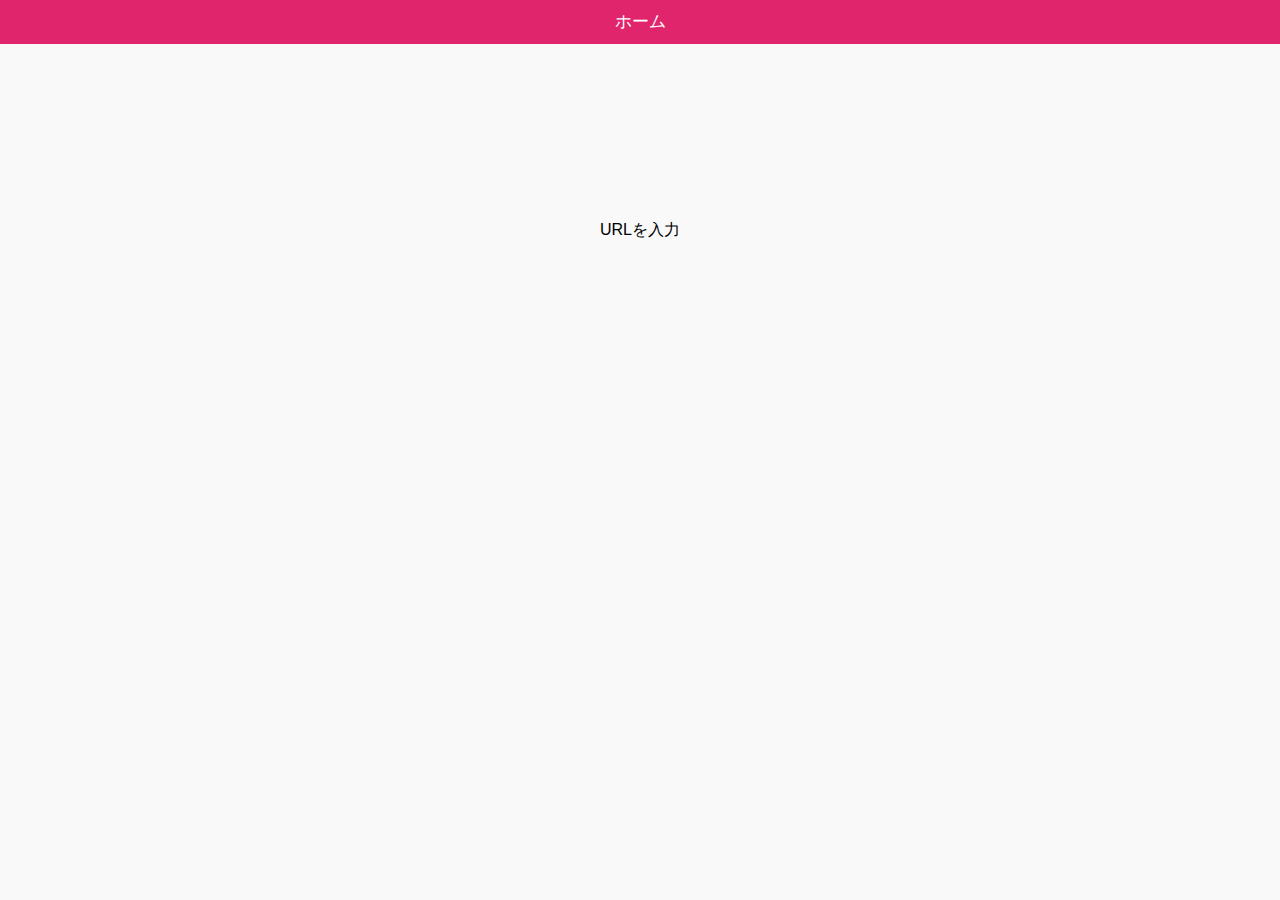
<file: www/index.html>
<!DOCTYPE HTML>
<html>
<head>
  <meta charset="utf-8">
  <meta name="viewport" content="width=device-width, initial-scale=1, maximum-scale=1, user-scalable=no">
  <meta http-equiv="Content-Security-Policy" content="default-src * data: gap: https://ssl.gstatic.com; style-src * 'unsafe-inline'; script-src * 'unsafe-inline' 'unsafe-eval'">
  <script src="components/loader.js"></script>
  <script src="lib/angular/angular.min.js"></script>
  <script src="lib/onsenui/js/onsenui.min.js"></script>
  <script src="lib/onsenui/js/angular-onsenui.min.js"></script>

  <link rel="stylesheet" href="components/loader.css">
  <link rel="stylesheet" href="lib/onsenui/css/onsenui.css">
  <link rel="stylesheet" href="lib/onsenui/css/onsen-css-components.css">
  <link rel="stylesheet" href="css/style.css">
  <script>
      //Onsen UIコンポーネントの読み込み
      ons.bootstrap();
      console.log('Onsen UIの読み込みが完了しました。')
      //nanaのURLを定義
      var nana = 'http://nana-music.com/sounds/'
      console.log('nanaのURLは "' + nana + '" です。');
      //URLダイアログの制御
      ons.bootstrap().controller('PageController', function() {
          this.nana_url = '';
          this.navigation = function() {
              if (!this.nana_url.indexOf(nana)) {
                  Input_URL.hide()
                  //読み込み中の表示をする
                  //myModal.show();
                  //view_nana.htmlの各要素を生成
                  
                  //view_nana.htmlを表示
                  myNavigator.pushPage("view_nana.html");
                  //myModal.hide();
              }
              else {
                  ons.notification.alert('nanaのURLを入力してください。');
                  console.log('nanaのページではありません。');
                  this.nana_url = '';
              }
          };
      });
      
      //view_nana.htmlの各要素を生成するサブルーチン
      this.generation =function() {
          
      };
      
  </script>
</head>

<body>
  <ons-navigator swipeable var="myNavigator" page="home.html"></ons-navigator>
  
  <ons-template id="home.html">
      <ons-page>
          <ons-toolbar>
              <div class="center" style="color: white">ホーム</div>
          </ons-toolbar>
          
          <div class="wrapper">
              <a ng-click="Input_URL.show()" class="btn6">URLを入力</a>
          </div>
          <ons-dialog var="Input_URL" ng-controller="PageController as page">
              <div style="text-align: center; padding: 10px;">
                  <p>
                      <ons-input id="nana_url" modifier="underbar" placeholder="楽曲のURL" float ng-model="page.nana_url"></ons-input>          
                  </p>
                  <p style="margin-top: 10px;">
                      <ons-button ng-click="page.navigation()" style="background: #e0256c">OK</ons-button>
                      <ons-button ng-click="Input_URL.hide()" modifier="quiet" style="color: #e0256c">CANCEL</ons-button>
                  </p>
              </div>
          </ons-dialog>
          
      </ons-page>
  </ons-template>
  
  <ons-template id="view_nana.html">
      <ons-page>
          <ons-toolbar style="background-color: #e0256c">
              <div class="left"><ons-back-button></ons-back-button></div>
              <div class="center" style="color: white">aaaaa</div>
          </ons-toolbar>
          <ons-speed-dial position="bottom right" direction="up">
              <ons-fab style="background-color: #e0256c">
                  <ons-icon icon="fa-bars"></ons-icon>
              </ons-fab>
              <ons-speed-dial-item style="background-color: #009688" ng-click="popover.show($event)">
                  <ons-icon icon="fa-download"></ons-icon>
              </ons-speed-dial-item>
              <ons-speed-dial-item style="background-color: #55acee" ng-click="popover.show($event)">
                  <ons-icon icon="fa-twitter"></ons-icon>
              </ons-speed-dial-item>
              <ons-speed-dial-item style="background-color: #ffd700" ng-click="popover.show($event)">
                  <ons-icon icon="fa-star"></ons-icon>
              </ons-speed-dial-item>
          </ons-speed-dial>
      </ons-page>
  </ons-template>
  
  <ons-modal var="myModal" direction="up">
      <div style="text-align: center;">
          <ons-progress-circular indeterminate></ons-progress-circular>
      </div>
  </ons-modal>
  
  <ons-popover direction="up" var="popover">
      <div style="padding: 10px; text-align: center;">
          <p>近日実装予定です。</p>
          <p><ons-button ng-click="popover.hide()" style="background: #e0256c">閉じる</ons-button></p>
      </div>
  </ons-popover>
  
</body>
</html>
</file>
<file: www/components/loader.css>
/**
 * This is an auto-generated code by Monaca JS/CSS Components.
 * Please do not edit by hand.
 */

/*** <GENERATED> ***/
</file>
<file: www/lib/onsenui/css/onsenui.css>
/*! onsenui - v2.5.3 - 2017-08-21 */
/*
Copyright 2013-2015 ASIAL CORPORATION

Licensed under the Apache License, Version 2.0 (the "License");
you may not use this file except in compliance with the License.
You may obtain a copy of the License at

   http://www.apache.org/licenses/LICENSE-2.0

Unless required by applicable law or agreed to in writing, software
distributed under the License is distributed on an "AS IS" BASIS,
WITHOUT WARRANTIES OR CONDITIONS OF ANY KIND, either express or implied.
See the License for the specific language governing permissions and
limitations under the License.

 */

@import url("ionicons/css/ionicons.min.css");
@import url("material-design-iconic-font/css/material-design-iconic-font.min.css");
@import url("font_awesome/css/font-awesome.min.css");

/* custom elements */
ons-page, ons-navigator,
ons-split-view, ons-sliding-menu, ons-tabbar,
ons-gesture-detector {
  display: block;
}

ons-navigator,
ons-tabbar,
ons-splitter,
ons-action-sheet,
ons-dialog,
ons-toast,
ons-alert-dialog {
  position: absolute;
  top: 0;
  left: 0;
  bottom: 0;
  right: 0;
  overflow: hidden;
}

ons-toast {
  pointer-events: none;
}

ons-toast .toast {
  pointer-events: auto;
}

ons-tab {
  -webkit-transform: translate3d(0, 0, 0);
          transform: translate3d(0, 0, 0);
}

ons-page, ons-navigator, ons-tabbar, ons-sliding-menu, ons-split-view, ons-dialog, ons-alert-dialog, ons-action-sheet, ons-toast {
  z-index: 2;
}

ons-fab, ons-speed-dial {
  z-index: 10001;
}

* {
  -webkit-touch-callout: none;
  -webkit-user-select: none;
  -webkit-tap-highlight-color: rgba(0, 0, 0, 0) !important;
}

input, textarea {
  -webkit-user-select: auto;
  -moz-user-select: text;
}

ons-toolbar:not([inline]), ons-bottom-toolbar {
  position: absolute;
  left: 0;
  right: 0;
  z-index: 10000;
}
ons-toolbar:not([inline]) {
  top: 0;
}
ons-bottom-toolbar {
  bottom: 0;
}

.page, .page__content {
  background-color: transparent !important;
  background: transparent !important;
}

.page__content {
  overflow: auto;
  -webkit-overflow-scrolling: touch;
  z-index: 0;
  -ms-touch-action: pan-y;
}

.page.overflow-visible,
.page.overflow-visible .page,
.page.overflow-visible .page__content,
.page.overflow-visible ons-navigator,
.page.overflow-visible ons-splitter {
  overflow: visible;
}

.page.overflow-visible .page__content.content-swiping,
.page.overflow-visible .page__content.content-swiping .page,
.page.overflow-visible .page__content.content-swiping .page__content {
  overflow: auto;
}

.toolbar:not(.toolbar--transparent) + .page__background,
.toolbar:not(.toolbar--cover-content) + .page__background + .page__content {
  top: 44px;
}

.toolbar.toolbar--cover-content + .page__background + .page__content {
  padding-top: 44px;
}

.toolbar--material:not(.toolbar--transparent) + .page__background,
.toolbar--material:not(.toolbar--cover-content) + .page__background + .page__content {
  top: 56px;
}

.toolbar--material.toolbar--cover-content + .page__background + .page__content {
  padding-top: 56px;
}

.page[status-bar-fill] > .page__content {
  top: 20px;
}

.page[status-bar-fill] > .toolbar {
  padding-top: 20px;
  box-sizing: content-box;
}

.page[status-bar-fill] > .toolbar + .page__background,
.page[status-bar-fill] > .toolbar + .page__background + .page__content {
  top: 64px;
}

.page[status-bar-fill] > .toolbar--material + .page__background,
.page[status-bar-fill] > .toolbar--material + .page__background + .page__content {
  top: 76px;
}

ons-tabbar[status-bar-fill] > .tabbar--top__content {
  top: 71px;
}

ons-tabbar[status-bar-fill] > .tabbar--top {
  padding-top: 22px;
}

ons-tabbar[position="top"] .page[status-bar-fill] > .page__content {
  top: 0px;
}

.toolbar + .page__background + .page__content ons-tabbar[status-bar-fill] > .tabbar--top {
  top: 0px;
}

.toolbar + .page__background + .page__content ons-tabbar[status-bar-fill] > .tabbar--top__content {
  top: 49px;
}

.page-with-bottom-toolbar > .page__content {
  bottom: 44px;
}

.page__content > .list:not(.list--material):first-child {
  margin-top: -1px; /* Avoid double border with toolbar */
}

ons-action-sheet[disabled],
ons-dialog[disabled],
ons-alert-dialog[disabled],
ons-popover[disabled] {
  pointer-events: none;
  opacity: 0.75;
}

ons-list-item[disabled] {
   pointer-events: none;
}

ons-range[disabled] {
  opacity: 0.3;
  pointer-events: none;
}

ons-pull-hook {
  position: relative;
  display: block;
  margin: auto;
  text-align: center;
  z-index: 20002;
}

ons-splitter, ons-splitter-mask, ons-splitter-content, ons-splitter-side {
  display: block;
  position: absolute;
  left: 0;
  right: 0;
  top: 0;
  bottom: 0;
  box-sizing: border-box;
  z-index: 0;
}

ons-splitter-mask {
  z-index: 4;
  background-color: rgba(0, 0, 0, 0.1);
  display: none;
  opacity: 0;
}

ons-splitter-content {
  z-index: 2;
}

ons-splitter-side {
  right: auto;
  z-index: 2;
}

ons-splitter-side[side="right"] {
  right: 0;
  left: auto;
}

ons-splitter-side[mode="collapse"] {
  z-index: 5;
  left: auto;
  right: 100%;
}

ons-splitter-side[side="right"][mode="collapse"] {
  right: auto;
  left: 100%;
}

ons-splitter-side[mode="split"] {
  z-index: 3;
}

ons-toolbar-button > ons-icon[icon*="ion-"] {
  font-size: 26px;
}

ons-range, ons-select {
  display: inline-block;
}

ons-range > input {
  min-width: 50px;
  width: 100%;
}

ons-select > select {
  width: 100%;
}

/*
Copyright 2013-2015 ASIAL CORPORATION

Licensed under the Apache License, Version 2.0 (the "License");
you may not use this file except in compliance with the License.
You may obtain a copy of the License at

   http://www.apache.org/licenses/LICENSE-2.0

Unless required by applicable law or agreed to in writing, software
distributed under the License is distributed on an "AS IS" BASIS,
WITHOUT WARRANTIES OR CONDITIONS OF ANY KIND, either express or implied.
See the License for the specific language governing permissions and
limitations under the License.

 */

ons-carousel {
  display: block;
  position: relative;
  width: 100%;
  overflow: hidden;
}

ons-carousel-item {
  display: block;
  height: 100%;
  visibility: hidden;
}

ons-carousel[fullscreen] {
  position: absolute;
  top: 0px;
  right: 0px;
  left: 0px;
  bottom: 0px;
  box-sizing: border-box;
}

ons-carousel[disabled] {
  pointer-events: none;
  opacity: 0.75;
}

ons-row {
  display: -webkit-box;
  display: -webkit-flex;
  display: -moz-box;
  display: -moz-flex;
  display: -ms-flexbox;
  display: flex;
  -webkit-flex-wrap: wrap;
          flex-wrap: wrap;
  width: 100%;
  box-sizing: border-box;
}

ons-row[vertical-align="top"], ons-row[align="top"] {
  -webkit-box-align: start;
  box-align: start;
  -ms-flex-align: start;
  -webkit-align-items: flex-start;
  -moz-align-items: flex-start;
  align-items: flex-start;
}

ons-row[vertical-align="bottom"], ons-row[align="bottom"] {
  -webkit-box-align: end;
  box-align: end;
  -ms-flex-align: end;
  -webkit-align-items: flex-end;
  -moz-align-items: flex-end;
  align-items: flex-end;
}

ons-row[vertical-align="center"], ons-row[align="center"] {
  -webkit-box-align: center;
  box-align: center;
  -ms-flex-align: center;
  -webkit-align-items: center;
  -moz-align-items: center;
  align-items: center;
  text-align: inherit;
}

ons-row + ons-row {
  padding-top: 0;
}

ons-col {
  -webkit-box-flex: 1;
  -webkit-flex: 1;
  -moz-box-flex: 1;
  -moz-flex: 1;
  -ms-flex: 1;
  flex: 1;
  display: block;
  width: 100%;
  box-sizing: border-box;
}

ons-col[vertical-align="top"], ons-col[align="top"] {
  -webkit-align-self: flex-start;
  -moz-align-self: flex-start;
  -ms-flex-item-align: start;
  align-self: flex-start;
}

ons-col[vertical-align="bottom"], ons-col[align="bottom"] {
  -webkit-align-self: flex-end;
  -moz-align-self: flex-end;
  -ms-flex-item-align: end;
  align-self: flex-end; }

ons-col[vertical-align="center"], ons-col[align="center"] {
  -webkit-align-self: center;
  -moz-align-self: center;
  -ms-flex-item-align: center;
  text-align: inherit;
}


/*
Copyright 2013-2015 ASIAL CORPORATION

Licensed under the Apache License, Version 2.0 (the "License");
you may not use this file except in compliance with the License.
You may obtain a copy of the License at

   http://www.apache.org/licenses/LICENSE-2.0

Unless required by applicable law or agreed to in writing, software
distributed under the License is distributed on an "AS IS" BASIS,
WITHOUT WARRANTIES OR CONDITIONS OF ANY KIND, either express or implied.
See the License for the specific language governing permissions and
limitations under the License.

 */

.ons-icon {
  display: inline-block;
  line-height: inherit;
  font-style: normal;
  font-weight: normal;
  -webkit-font-smoothing: antialiased;
  -moz-osx-font-smoothing: grayscale;
}

:not(ons-toolbar-button):not(ons-action-sheet-button) > .ons-icon--ion {
  line-height: 0.75em;
  vertical-align: -25%;
}

ons-icon[spin] {
  -webkit-animation: ons-icon-spin 2s infinite linear;
  -moz-animation: ons-icon-spin 2s infinite linear;
  animation: ons-icon-spin 2s infinite linear;
}

@-moz-keyframes ons-icon-spin {
  0% {
    -moz-transform: rotate(0deg);
  }
  100% {
    -moz-transform: rotate(359deg);
  }
}

@-webkit-keyframes ons-icon-spin {
  0% {
    -webkit-transform: rotate(0deg);
  }
  100% {
    -webkit-transform: rotate(359deg);
  }
}

@keyframes ons-icon-spin {
  0% {
    -webkit-transform: rotate(0deg);
    transform: rotate(0deg);
  }
  100% {
    -webkit-transform: rotate(359deg);
    transform: rotate(359deg);
  }
}

.ons-icon[rotate="90"] {
  -webkit-transform: rotate(90deg);
  -moz-transform: rotate(90deg);
  transform: rotate(90deg);
}

.ons-icon[rotate="180"] {
  -webkit-transform: rotate(180deg);
  -moz-transform: rotate(180deg);
  transform: rotate(180deg);
}

.ons-icon[rotate="270"] {
  -webkit-transform: rotate(270deg);
  -moz-transform: rotate(270deg);
  transform: rotate(270deg);
}

ons-icon[fixed-width] {
  width: 1.28571429em;
  text-align: center;
}

.ons-icon--lg {
  font-size: 1.33333333em;
  line-height: 0.75em;
  vertical-align: -15%;
}

.ons-icon--2x {
  font-size: 2em;
}

.ons-icon--3x {
  font-size: 3em;
}

.ons-icon--4x {
  font-size: 4em;
}

.ons-icon--5x {
  font-size: 5em;
}

ons-input, ons-radio, ons-checkbox, ons-search-input {
  display: inline-block;
  position: relative;
}

ons-input .text-input,
ons-search-input .search-input {
  width: 100%;
  display: inline-block;
}

ons-input .text-input__label:not(.text-input--material__label) {
  display: none;
}

ons-input:not([float]) .text-input--material__label--active {
  display: none;
}

ons-input[disabled],
ons-radio[disabled],
ons-checkbox[disabled],
ons-search-input[disabled] {
  opacity: 0.5;
  pointer-events: none;
}

ons-input input.text-input--material::-webkit-input-placeholder {
  color: transparent;
}

ons-input input.text-input--material::-moz-placeholder {
  color: transparent;
}

ons-input input.text-input--material:-ms-input-placeholder {
  color: transparent;
}

/*
Copyright 2013-2015 ASIAL CORPORATION

Licensed under the Apache License, Version 2.0 (the "License");
you may not use this file except in compliance with the License.
You may obtain a copy of the License at

   http://www.apache.org/licenses/LICENSE-2.0

Unless required by applicable law or agreed to in writing, software
distributed under the License is distributed on an "AS IS" BASIS,
WITHOUT WARRANTIES OR CONDITIONS OF ANY KIND, either express or implied.
See the License for the specific language governing permissions and
limitations under the License.

 */

ons-progress-bar {
  display: block;
}

ons-progress-circular {
  display: inline-block;
  width: 32px;
  height: 32px;
}

ons-progress-circular > svg.progress-circular {
  width: 100%;
  height: 100%;
}

/*
Copyright 2013-2015 ASIAL CORPORATION

Licensed under the Apache License, Version 2.0 (the "License");
you may not use this file except in compliance with the License.
You may obtain a copy of the License at

   http://www.apache.org/licenses/LICENSE-2.0

Unless required by applicable law or agreed to in writing, software
distributed under the License is distributed on an "AS IS" BASIS,
WITHOUT WARRANTIES OR CONDITIONS OF ANY KIND, either express or implied.
See the License for the specific language governing permissions and
limitations under the License.

 */
.ripple {
  display: block;
  position: absolute;
  overflow: hidden;
  top: 0;
  left: 0;
  right: 0;
  bottom: 0;
  pointer-events: none;
}

.ripple__background {
  background: rgba(255, 255, 255, 0.2);
  position: absolute;
  top: 0;
  left: 0;
  right: 0;
  bottom: 0;
  opacity: 0;
  pointer-events: none;
}

.ripple__wave {
  background: rgba(255, 255, 255, 0.2);
  width: 0;
  height: 0;
  border-radius: 50%;
  position: absolute;
  top: 0;
  left: 0;
  z-index: 0;
  pointer-events: none;
}

/* FIXME */
ons-list-item .ripple__wave,
ons-list-item .ripple__background,
.button--material--flat .ripple__wave,
.button--material--flat .ripple__background {
  background: rgba(189, 189, 189, 0.3);
}

.ripple--light-gray__wave,
.ripple--light-gray__background {
  background: rgba(189, 189, 189, 0.3);
}


/*
Copyright 2013-2015 ASIAL CORPORATION

Licensed under the Apache License, Version 2.0 (the "License");
you may not use this file except in compliance with the License.
You may obtain a copy of the License at

   http://www.apache.org/licenses/LICENSE-2.0

Unless required by applicable law or agreed to in writing, software
distributed under the License is distributed on an "AS IS" BASIS,
WITHOUT WARRANTIES OR CONDITIONS OF ANY KIND, either express or implied.
See the License for the specific language governing permissions and
limitations under the License.

*/

ons-sliding-menu {
  position: absolute;
  left: 0px;
  right: 0px;
  top: 0px;
  bottom: 0px;
  z-index: 0;
  overflow-x: hidden;
}

.onsen-sliding-menu__menu,
.onsen-sliding-menu__main {
  position: absolute;
  top: 0px;
  left: 0px;
  bottom: 0px;
  right: 0px;
  z-index: 0;
  margin: 0;
  padding: 0;
}

.onsen-sliding-menu__menu {
  opacity: 0;
}


/*
Copyright 2013-2015 ASIAL CORPORATION

Licensed under the Apache License, Version 2.0 (the "License");
you may not use this file except in compliance with the License.
You may obtain a copy of the License at

   http://www.apache.org/licenses/LICENSE-2.0

Unless required by applicable law or agreed to in writing, software
distributed under the License is distributed on an "AS IS" BASIS,
WITHOUT WARRANTIES OR CONDITIONS OF ANY KIND, either express or implied.
See the License for the specific language governing permissions and
limitations under the License.

*/

ons-split-view {
  position: absolute;
  left: 0px;
  right: 0px;
  top: 0px;
  bottom: 0px;
  z-index: 0;
  overflow: hidden;
}

.onsen-split-view__secondary {
  opacity: 0;
  width: 100%;
}

.onsen-split-view__secondary,
.onsen-split-view__main {
  position: absolute;
  top: 0px;
  left: 0px;
  bottom: 0px;
  right: 0px;
  z-index: 0;
  overflow-x: hidden; 
}
</file>
<file: www/css/style.css>
/**/
body {
  background: #00002E;
  color:#6098FF;
  font-family:sans-serif;
  font-size:16px;
}
h2{
  font-size:14px;
  text-transform:uppercase;
  letter-spacing:3px;
  margin-top: 70px;
  margin-bottom:20px;
}


/* Wrapper Is not Needed| Just for demo purpose.  */
.wrapper {
  margin: 150px auto;
  text-align: center;
  width: 100%;
  position: relative;
}

.btn6{
  padding: 15px 100px;
  margin:10px 4px;
  color: #000000;
  font-family: sans-serif;
  text-transform: uppercase;
  text-align: center;
  position: relative;
  text-decoration: none;
  display:inline-block;
  border:1px solid transparent; 
   -webkit-transition: all 0.4s cubic-bezier(.5, .24, 0, 1);
  transition: all 0.4s cubic-bezier(.5, .24, 0, 1);
}

.btn6::before {
  content: '';
  position: absolute;
  left: 0px;
  bottom:0px;
  z-index:-1;
  width: 0%;
  height:1px;
  background: #6098FF;
  box-shadow: inset 0px 0px 0px #6098FF;
  display: block;
  -webkit-transition: all 0.4s cubic-bezier(.5, .24, 0, 1);
  transition: all 0.4s cubic-bezier(.5, .24, 0, 1)
}

.btn6:hover::before {
  width:100%;
}

.btn6::after {
  content: '';
  position: absolute;
  right: 0px;
  top:0px;
  z-index:-1;
  width: 0%;
  height:1px;
  background: #6098FF;
  -webkit-transition: all 0.4s cubic-bezier(.5, .24, 0, 1);
  transition: all 0.4s cubic-bezier(.5, .24, 0, 1)
}
.btn6:hover::after {
  width:100%;
}
.btn6:hover{
  border-left:1px solid #6098FF;
  border-right:1px solid #6098FF;
}

ons-toolbar:not([inline]), ons-bottom-toolbar {
  background: #e0256c;
}

ons-progress-circular {
  display: inline-block;
  width: 32px;
  height: 32px;
  stroke: #e0256c;
}
</file>
